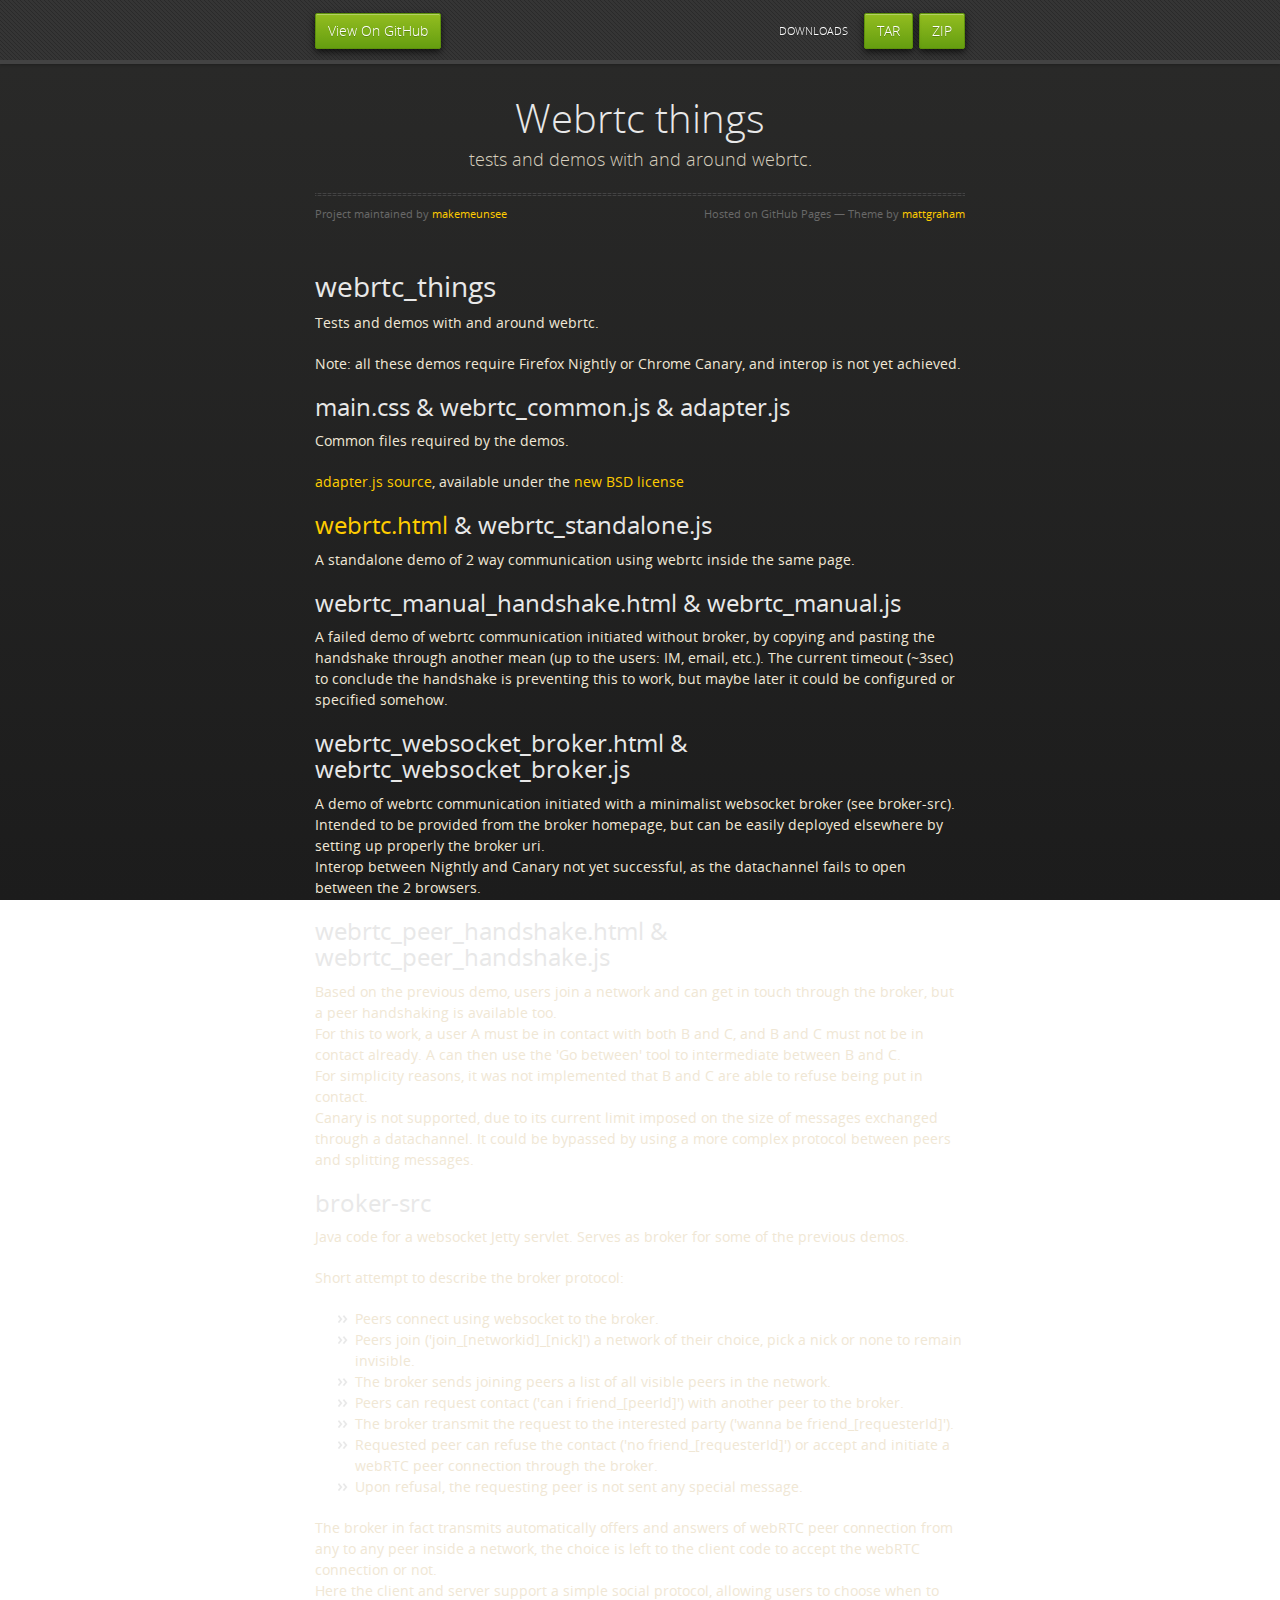
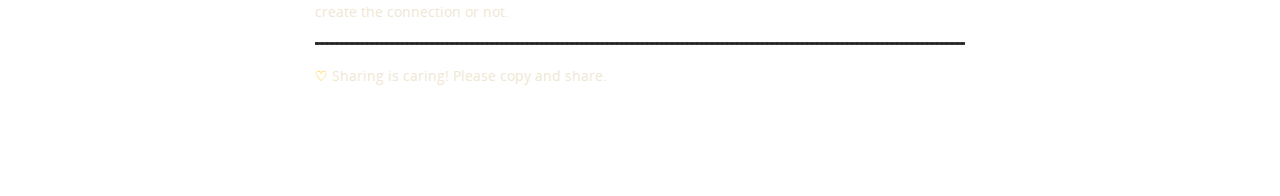
<file: index.html>
<!doctype html>
<html>
  <head>
    <meta charset="utf-8">
    <meta http-equiv="X-UA-Compatible" content="chrome=1">
    <title>Webrtc things by makemeunsee</title>
    <link rel="stylesheet" href="stylesheets/styles.css">
    <link rel="stylesheet" href="stylesheets/pygment_trac.css">
    <script src="https://ajax.googleapis.com/ajax/libs/jquery/1.7.1/jquery.min.js"></script>
    <script src="javascripts/respond.js"></script>
    <!--[if lt IE 9]>
      <script src="//html5shiv.googlecode.com/svn/trunk/html5.js"></script>
    <![endif]-->
    <!--[if lt IE 8]>
    <link rel="stylesheet" href="stylesheets/ie.css">
    <![endif]-->
    <meta name="viewport" content="width=device-width, initial-scale=1, user-scalable=no">

  </head>
  <body>
      <div id="header">
        <nav>
          <li class="fork"><a href="https://github.com/makemeunsee/webrtc_things">View On GitHub</a></li>
          <li class="downloads"><a href="https://github.com/makemeunsee/webrtc_things/zipball/master">ZIP</a></li>
          <li class="downloads"><a href="https://github.com/makemeunsee/webrtc_things/tarball/master">TAR</a></li>
          <li class="title">DOWNLOADS</li>
        </nav>
      </div><!-- end header -->

    <div class="wrapper">

      <section>
        <div id="title">
          <h1>Webrtc things</h1>
          <p>tests and demos with and around webrtc.</p>
          <hr>
          <span class="credits left">Project maintained by <a href="https://github.com/makemeunsee">makemeunsee</a></span>
          <span class="credits right">Hosted on GitHub Pages &mdash; Theme by <a href="http://twitter.com/#!/michigangraham">mattgraham</a></span>
        </div>

        <h1>webrtc_things</h1>

<p>Tests and demos with and around webrtc.</p>

<p>Note: all these demos require Firefox Nightly or Chrome Canary, and interop is not yet achieved.</p>

<h2>main.css &amp; webrtc_common.js &amp; adapter.js</h2>

<p>Common files required by the demos.</p>

<p><a href="http://code.google.com/p/webrtc-samples/source/browse/trunk/apprtc/js/adapter.js">adapter.js source</a>, available under the <a href="http://opensource.org/licenses/BSD-3-Clause">new BSD license</a></p>

<h2><a href="webrtc.html">webrtc.html</a> &amp; webrtc_standalone.js</h2>

<p>A standalone demo of 2 way communication using webrtc inside the same page.</p>

<h2>webrtc_manual_handshake.html &amp; webrtc_manual.js</h2>

<p>A failed demo of webrtc communication initiated without broker, by copying and pasting the handshake through another mean (up to the users: IM, email, etc.). The current timeout (~3sec) to conclude the handshake is preventing this to work, but maybe later it could be configured or specified somehow.</p>

<h2>webrtc_websocket_broker.html &amp; webrtc_websocket_broker.js</h2>

<p>A demo of webrtc communication initiated with a minimalist websocket broker (see broker-src).<br>
Intended to be provided from the broker homepage, but can be easily deployed elsewhere by setting up properly the broker uri.<br>
Interop between Nightly and Canary not yet successful, as the datachannel fails to open between the 2 browsers.</p>

<h2>webrtc_peer_handshake.html &amp; webrtc_peer_handshake.js</h2>

<p>Based on the previous demo, users join a network and can get in touch through the broker, but a peer handshaking is available too.<br>
For this to work, a user A must be in contact with both B and C, and B and C must not be in contact already. A can then use the 'Go between' tool to intermediate between B and C.<br>
For simplicity reasons, it was not implemented that B and C are able to refuse being put in contact.<br>
Canary is not supported, due to its current limit imposed on the size of messages exchanged through a datachannel. It could be bypassed by using a more complex protocol between peers and splitting messages.</p>

<h2>broker-src</h2>

<p>Java code for a websocket Jetty servlet. Serves as broker for some of the previous demos.</p>

<p>Short attempt to describe the broker protocol:</p>

<ul>
<li>Peers connect using websocket to the broker.</li>
<li>Peers join ('join_[networkid]_[nick]') a network of their choice, pick a nick or none to remain invisible.</li>
<li>The broker sends joining peers a list of all visible peers in the network.</li>
<li>Peers can request contact ('can i friend_[peerId]') with another peer to the broker.</li>
<li>The broker transmit the request to the interested party ('wanna be friend_[requesterId]').</li>
<li>Requested peer can refuse the contact ('no friend_[requesterId]') or accept and initiate a webRTC peer connection through the broker.</li>
<li>Upon refusal, the requesting peer is not sent any special message.</li>
</ul><p>The broker in fact transmits automatically offers and answers of webRTC peer connection from any to any peer inside a network, the choice is left to the client code to accept the webRTC connection or not.<br>
Here the client and server support a simple social protocol, allowing users to choose when to create the connection or not.</p>

<hr><p><a href="http://copyheart.org/">♡</a> Sharing is caring! Please copy and share.</p>
      </section>

    </div>
    <!--[if !IE]><script>fixScale(document);</script><![endif]-->
    
  </body>
</html>
</file>
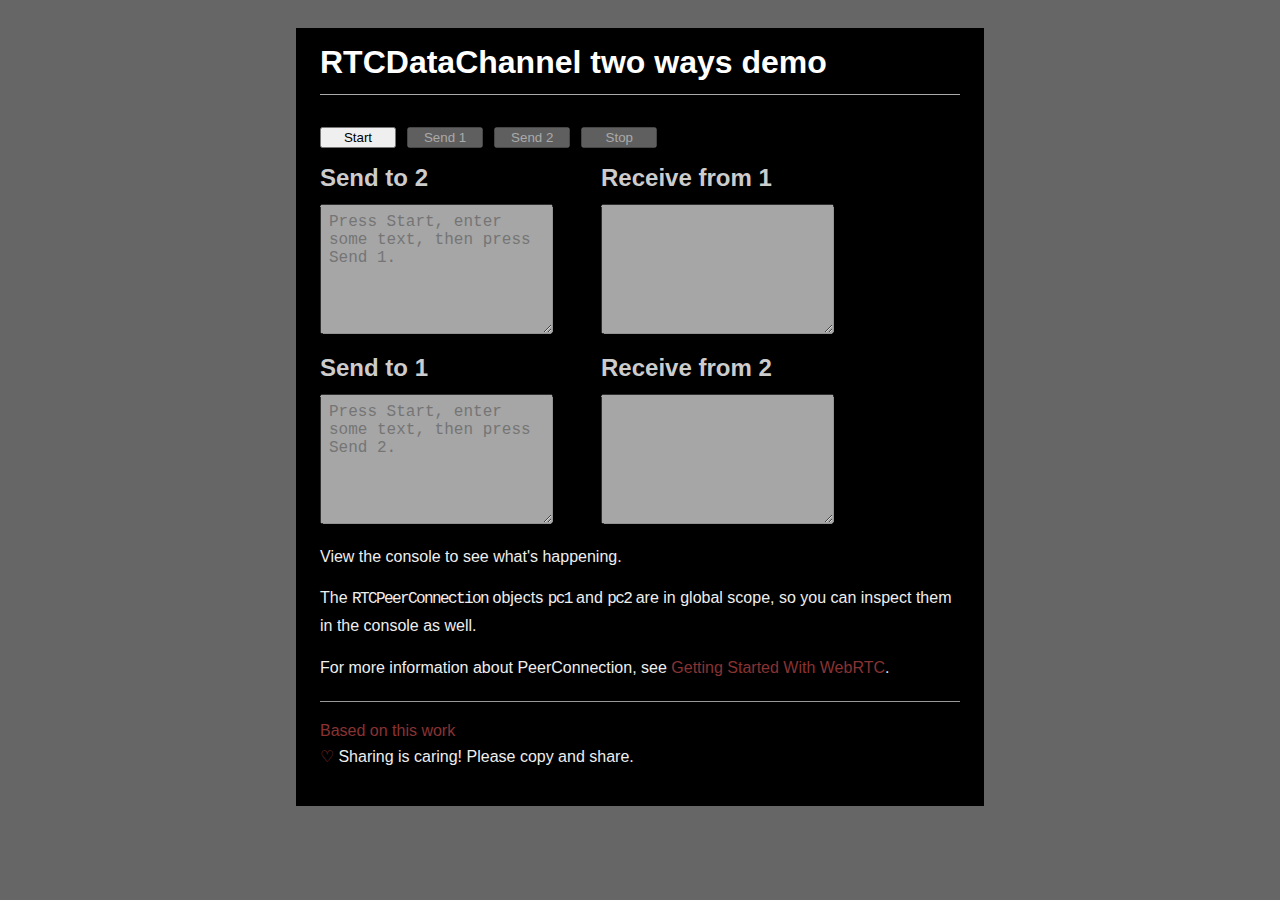
<file: webrtc.html>
<!DOCTYPE html>
<html><head>
<meta http-equiv="content-type" content="text/html; charset=UTF-8">
<meta name="keywords" content="HTML5, JavaScript, webrtc">
<meta http-equiv="X-UA-Compatible" content="ff=23">
<title>RTCDataChannel</title>
<link rel="stylesheet" href="main.css">
<style>
div#buttons {
  margin: 0 0 1em 0;
}
div#receive1to2, div#receive2to1 {
}
div#send1to2, div#send2to1 {
  float: left;
  margin: 0 3em 1em 0;
}
div#sendReceive1to2, div#sendReceive2to1 {
  margin: 0 0 1em 0;
}
\h1 {
  margin: 0 0 1em 0;
}
h2 {
  margin: 0 0 0.5em 0;
}
textarea {
  color: #444;
  font-family: 'Courier New', monospace;
  font-size: 1em;
  height: 7.0em;
  padding: 0.5em;
}
</style>
</head>
<body>
<div id="container">

  <h1>RTCDataChannel two ways demo</h1>

  <div id="buttons">
    <button id="startButton" onclick="createConnection()">Start</button>
    <button disabled="disabled" id="sendButton1to2" onclick="sendData1to2()">Send 1</button>
    <button disabled="disabled" id="sendButton2to1" onclick="sendData2to1()">Send 2</button>
    <button disabled="disabled" id="closeButton" onclick="closeDataChannels()">Stop</button>
  </div>

  <div id="sendReceive1to2">
    <div id="send1to2">
      <h2>Send to 2</h2>
      <textarea id="peer1_dataChannelSend" disabled="disabled" placeholder="Press Start, enter some text, then press Send 1."></textarea>
    </div>
    <div id="receive1to2">
      <h2>Receive from 1</h2>
      <textarea id="peer2_dataChannelReceive" disabled="disabled"></textarea>
    </div>
  </div>
  <div id="sendReceive2to1">
     <div id="send2to1">
      <h2>Send to 1</h2>
      <textarea id="peer2_dataChannelSend" disabled="disabled" placeholder="Press Start, enter some text, then press Send 2."></textarea>
    </div>
    <div id="receive2to1">
      <h2>Receive from 2</h2>
      <textarea id="peer1_dataChannelReceive" disabled="disabled"></textarea>
    </div>
  </div>

  <p>View the console to see what's happening.</p>
  <p>The <code>RTCPeerConnection</code> objects <code>pc1</code> and <code>pc2</code> are in global scope, so you can inspect them in the console as well.</p>
  <p>For more information about PeerConnection, see <a href="http://www.html5rocks.com/en/tutorials/webrtc/basics/#toc-rtcdatachannel" title="RTCDataChannel section of HTML5 Rocks article about WebRTC">Getting Started With WebRTC</a>.</p>
  
  <p><a href="https://github.com/samdutton/simpl/blob/master/rtcdatachannel/index.html" title="Based on this work" id="viewSource">Based on this work</a>
  <a href="http://copyheart.org/">♡</a> Sharing is caring! Please copy and share.<p>
  
  <script src="adapter.js"></script>
  <script src="webrtc_common.js"></script>
  <script src="webrtc_standalone.js"></script>

</div>
</body></html>
</file>
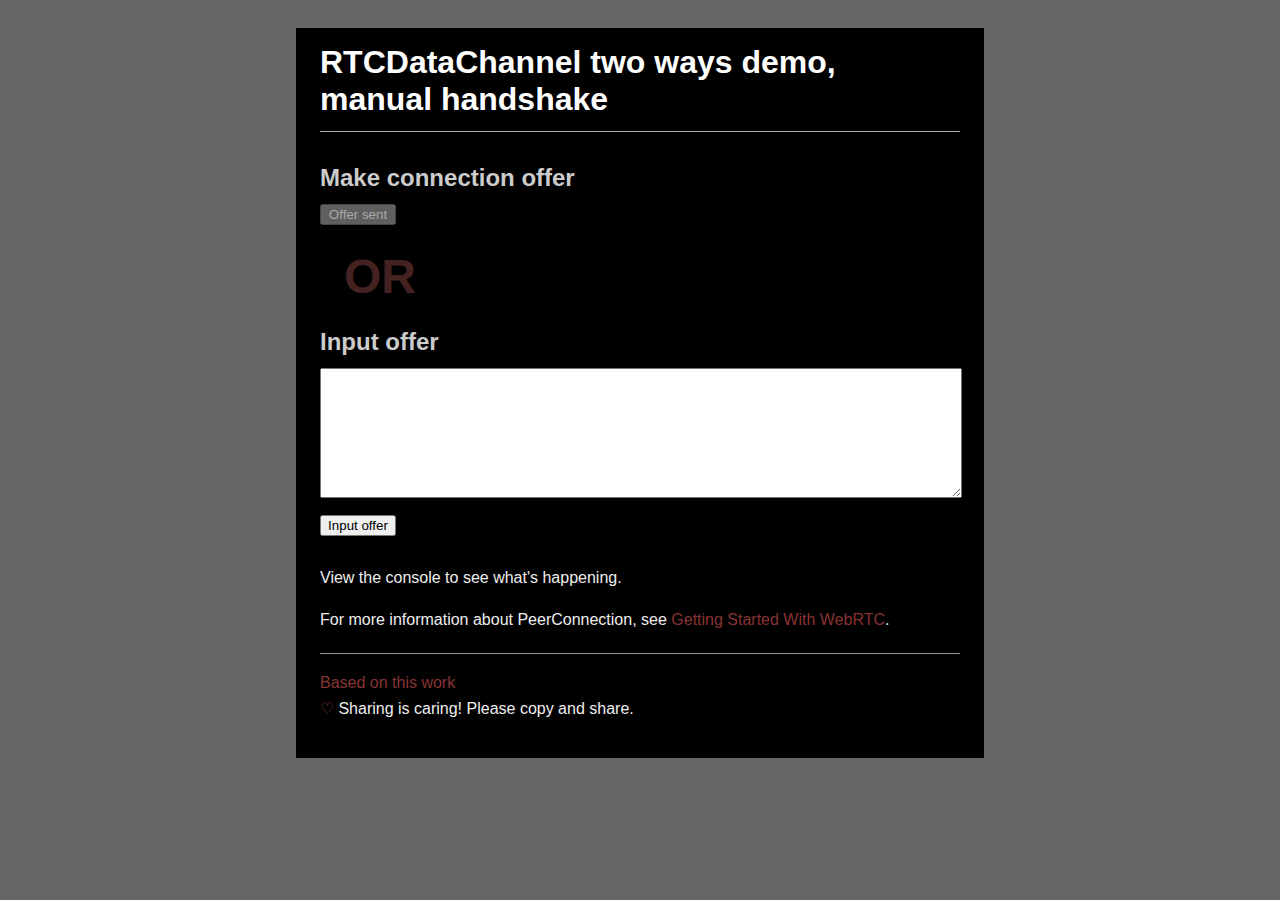
<file: webrtc_manual_handshake.html>
<!DOCTYPE html>
<html><head>
<meta http-equiv="content-type" content="text/html; charset=UTF-8">
<meta name="keywords" content="HTML5, JavaScript, webrtc">
<meta http-equiv="X-UA-Compatible" content="ff=23">
<title>RTCDataChannel</title>
<link rel="stylesheet" href="main.css">
<style>
div#buttons, button#inputButton {
  margin: 1em 0 1em 0;
}
div#receive {
}
div#send {
  float: left;
  margin: 0 3em 1em 0;
}
div#sendReceive, div#createOffer, div#inputOffer {
  margin: 0 1em 1em 0;
}
div#bigOr {
  margin: 0.5em 0.5em 0.5em 0.5em;
  font-size: 3em;
  font-weight: bold;
  color: #422;
}
\h1 {
  margin: 0 0 1em 0;
}
h2 {
  margin: 0 0 0.5em 0;
}
textarea {
  color: #444;
  font-family: 'Courier New', monospace;
  font-size: 1em;
  height: 7.0em;
  width: 39.0em;
  padding: 0.5em;
}
</style>
</head>
<body>
<div id="container">

  <h1>RTCDataChannel two ways demo,<br>manual handshake</h1>

  <div id="createOffer">
    <h2>Make connection offer</h2>
    <textarea id="localDescriptionText" readonly></textarea>
    <button id="startButton" onclick="create()">Offer sent</button>
  </div>
  <div id="bigOr">OR</div>
  <div id="input">
    <h2 id="inputHeader">Input offer</h2>
    <textarea id="inputText"></textarea>
    <button id="inputButton" onclick="inputOffer()">Input offer</button>
  </div>
  <div id="output">
    <h2 id="outputHeader">Answer</h2>
    <textarea id="outputText" readonly></textarea>
  </div>
  
  <div id="buttons">
    <button id="sendButton" onclick="sendData()">Send</button>
    <button id="closeButton" onclick="closeDataChannel()">Stop</button>
  </div>
  
  <div id="sendReceive">
    <div id="send">
      <h2>Send</h2>
      <textarea id="dataChannelSend" disabled="disabled" placeholder="Set the remote description, enter some text, then press Send."></textarea>
    </div>
    <div id="receive">
      <h2>Receive</h2>
      <textarea id="dataChannelReceive" readonly>Connection closed</textarea>
    </div>
  </div>
  
  <p>View the console to see what's happening.</p>
  <p>For more information about PeerConnection, see <a href="http://www.html5rocks.com/en/tutorials/webrtc/basics/#toc-rtcdatachannel" title="RTCDataChannel section of HTML5 Rocks article about WebRTC">Getting Started With WebRTC</a>.</p>
  
  <p><a href="https://github.com/samdutton/simpl/blob/master/rtcdatachannel/index.html" title="Based on this work" id="viewSource">Based on this work</a>
  <a href="http://copyheart.org/">♡</a> Sharing is caring! Please copy and share.<p>

  <script src="adapter.js"></script>
  <script src="webrtc_common.js"></script>
  <script src="webrtc_manual.js"></script>

</div>
</body></html>
</file>
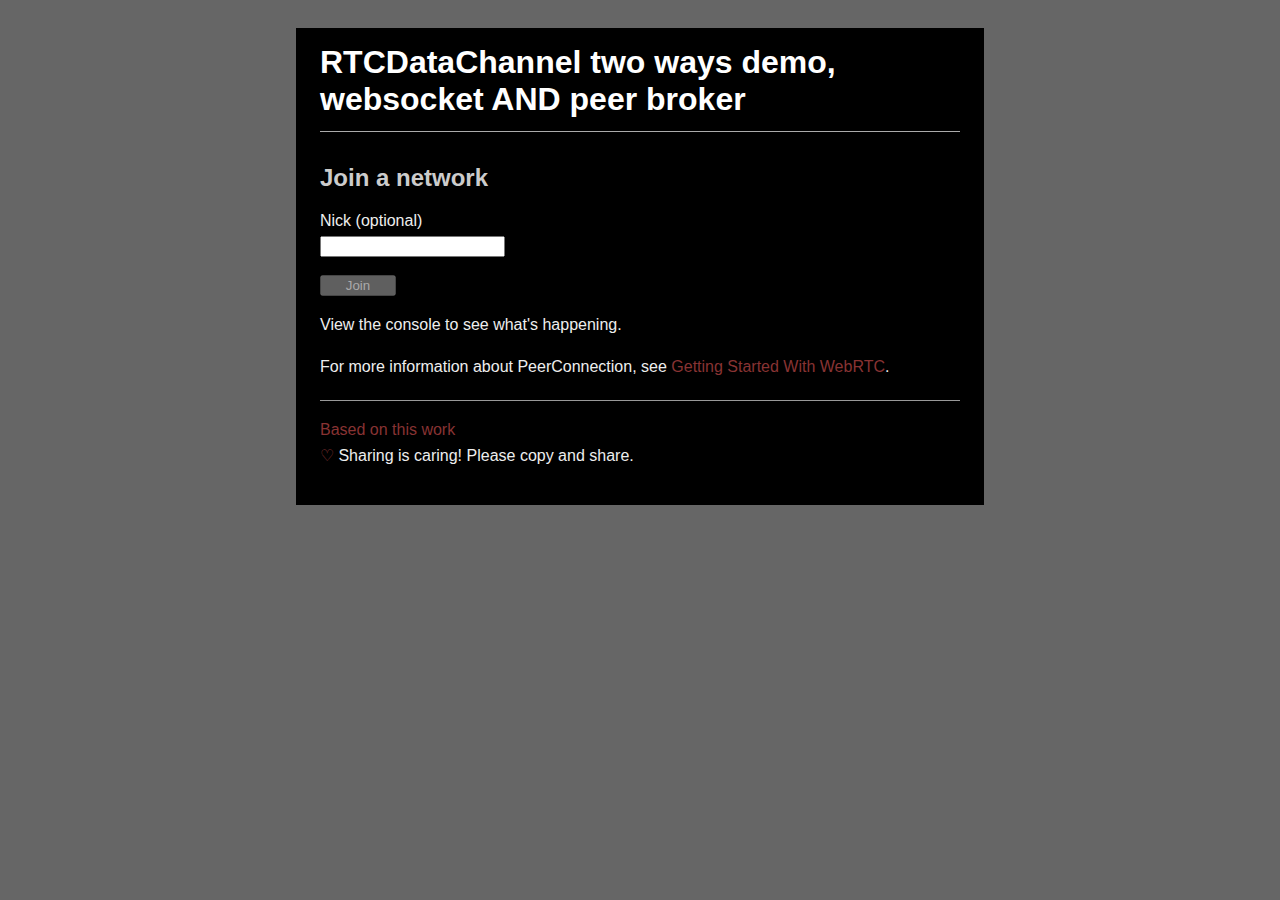
<file: webrtc_peer_handshake.html>
<!DOCTYPE html>
<html><head>
<meta http-equiv="content-type" content="text/html; charset=UTF-8">
<meta name="keywords" content="HTML5, JavaScript, webrtc">
<meta http-equiv="X-UA-Compatible" content="ff=23">
<title>RTCDataChannel</title>
<link rel="stylesheet" href="main.css">
<style>
div#receive {
}
div#send {
  float: left;
  margin: 0 3em 1em 0;
}
div#sendReceive {
  margin: 0 1em 1em 0;
}
\h1 {
  margin: 0 0 1em 0;
}
h2 {
  margin: 0 0 0.5em 0;
}
.messaging {
  color: #444;
  font-family: 'Courier New', monospace;
  font-size: 1em;
  width: 35.0em;
  padding: 0.5em;
}
textarea.messaging {
  height: 7.0em;
}
font#networkName {
  font-size: 1.2em;
  color: #477;
}
font#nickname, b.peer {
  font-size: 1.2em;
  color: #577;
}
#leaveNetwork, .contactlink {
  font-size: 0.8em;
}
.peercontact, .contactlink {
  display: inline;
}
</style>
</head>
<body>
<div id="container">

  <h1>RTCDataChannel two ways demo,<br>websocket AND peer broker</h1>

  <div id="network">
    <h2 id='noNetworkHeader'>Join a network</h2>
    <h2 id='joinedHeader'>In network as <font id="nickname"></font></h2>
    <a id="leaveNetwork" title="Leave the network" onclick="leave()">leave the network</a>
    <div id="nickdiv">
        <p>Nick (optional)<br><input id="nickInput" onkeydown="if (event.keyCode == 13) document.getElementById('joinButton').click()"/></p>
    </div>
    <button disabled="disabled" id="joinButton" onclick="joinNetwork()">Join</button>
  </div>
  
  <div id="members">
    <h3>Peers:</h3>
    <p id='peerlist'></p>
  </div>
  
  <div id="gobetween">
    <h3>Go between action:</h3>
    <p>Introduce <select id="introducingList1" onchange="updateIntroducingButton()"><option></option></select> to <select id="introducingList2" onchange="updateIntroducingButton()"><option></option></select> <button disabled="disabled" id="introduceButton" onclick="introduce()">Go!</button></p>
  </div>
  
  <p>View the console to see what's happening.</p>
  <p>For more information about PeerConnection, see <a href="http://www.html5rocks.com/en/tutorials/webrtc/basics/#toc-rtcdatachannel" title="RTCDataChannel section of HTML5 Rocks article about WebRTC">Getting Started With WebRTC</a>.</p>

  <p><a href="https://github.com/samdutton/simpl/blob/master/rtcdatachannel/index.html" title="Based on this work" id="viewSource">Based on this work</a>
  <a href="http://copyheart.org/">♡</a> Sharing is caring! Please copy and share.<p>

  <script src="adapter.js"></script>
  <script src="webrtc_common.js"></script>
  <script src="webrtc_peer_handshake.js"></script>
</div>
</body></html>
</file>
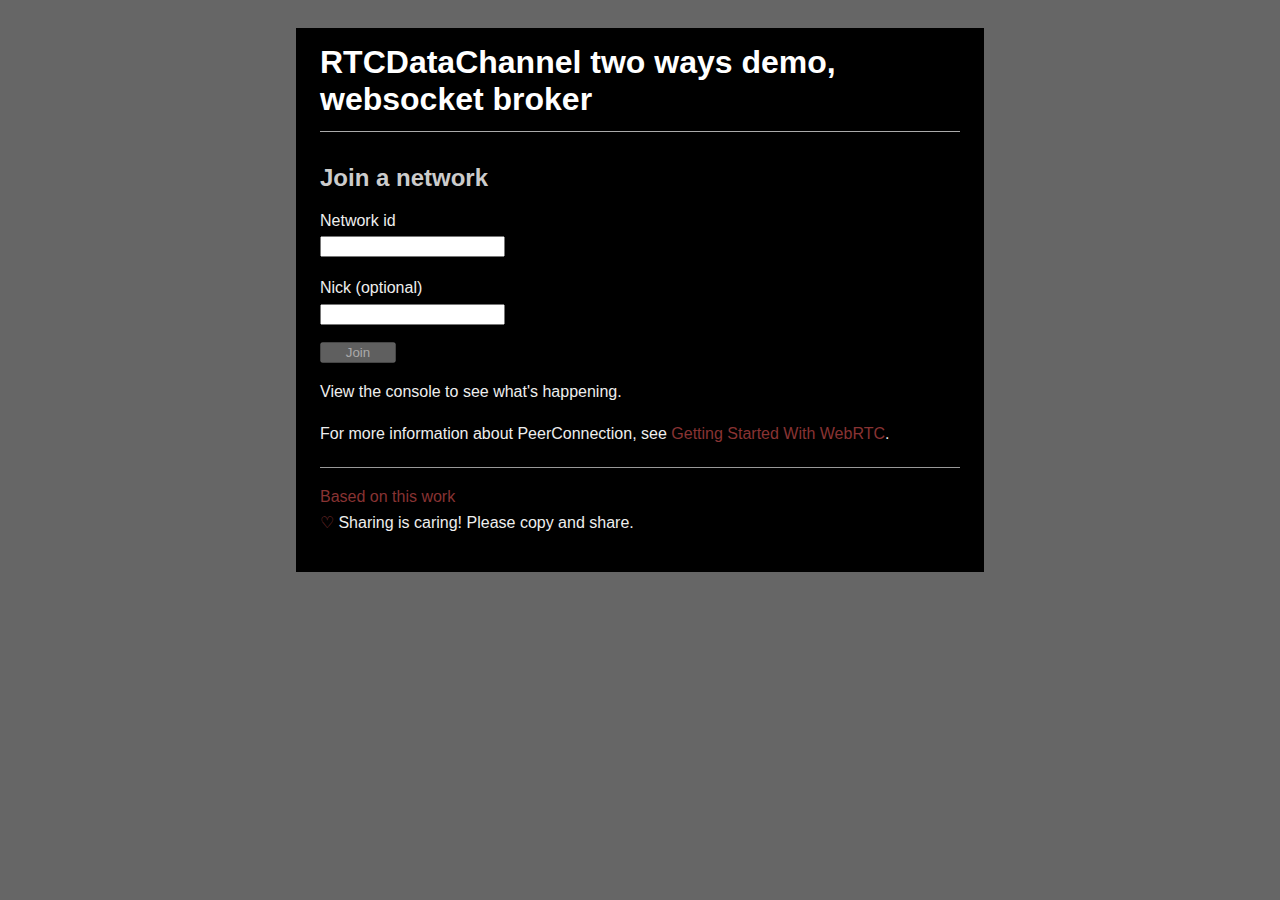
<file: webrtc_websocket_broker.html>
<!DOCTYPE html>
<html><head>
<meta http-equiv="content-type" content="text/html; charset=UTF-8">
<meta name="keywords" content="HTML5, JavaScript, webrtc">
<meta http-equiv="X-UA-Compatible" content="ff=23">
<title>RTCDataChannel</title>
<link rel="stylesheet" href="main.css">
<style>
div#receive {
}
div#send {
  float: left;
  margin: 0 3em 1em 0;
}
div#sendReceive {
  margin: 0 1em 1em 0;
}
\h1 {
  margin: 0 0 1em 0;
}
h2 {
  margin: 0 0 0.5em 0;
}
.messaging {
  color: #444;
  font-family: 'Courier New', monospace;
  font-size: 1em;
  width: 35.0em;
  padding: 0.5em;
}
textarea.messaging {
  height: 7.0em;
}
font#networkName {
  font-size: 1.2em;
  color: #477;
}
font#nickname, b.peer {
  font-size: 1.2em;
  color: #577;
}
#leaveNetwork, .contactlink {
  font-size: 0.8em;
}
.peercontact, .contactlink {
  display: inline;
}
</style>
</head>
<body>
<div id="container">

  <h1>RTCDataChannel two ways demo,<br>websocket broker</h1>

  <div id="network">
    <h2 id='noNetworkHeader'>Join a network</h2>
    <h2 id='joinedHeader'>In network <font id="networkName"></font> as <font id="nickname"></font></h2>
    <a id="leaveNetwork" title="Leave the network" onclick="leave()">leave this network</a>
    <div id="networkinputdiv">
        <p>Network id<br><input id="networkInput" onkeydown="if (event.keyCode == 13) document.getElementById('joinButton').click()"/></p>
    </div>
    <div id="nickdiv">
        <p>Nick (optional)<br><input id="nickInput" onkeydown="if (event.keyCode == 13) document.getElementById('joinButton').click()"/></p>
    </div>
    <button disabled="disabled" id="joinButton" onclick="joinNetwork()">Join</button>
  </div>
  
  <div id="members">
    <h3>Peers:</h3>
    <p id='peerlist'></p>
  </div>
  
  <p>View the console to see what's happening.</p>
  <p>For more information about PeerConnection, see <a href="http://www.html5rocks.com/en/tutorials/webrtc/basics/#toc-rtcdatachannel" title="RTCDataChannel section of HTML5 Rocks article about WebRTC">Getting Started With WebRTC</a>.</p>

  <p><a href="https://github.com/samdutton/simpl/blob/master/rtcdatachannel/index.html" title="Based on this work" id="viewSource">Based on this work</a>
  <a href="http://copyheart.org/">♡</a> Sharing is caring! Please copy and share.<p>

  <script src="adapter.js"></script>
  <script src="webrtc_common.js"></script>
  <script src="webrtc_websocket_broker.js"></script>
</div>
</body></html>
</file>
<file: stylesheets/styles.css>
@font-face {
  font-family: 'OpenSansLight';
  src: url("../fonts/OpenSans-Light-webfont.eot");
  src: url("../fonts/OpenSans-Light-webfont.eot?#iefix") format("embedded-opentype"), url("../fonts/OpenSans-Light-webfont.woff") format("woff"), url("../fonts/OpenSans-Light-webfont.ttf") format("truetype"), url("../fonts/OpenSans-Light-webfont.svg#OpenSansLight") format("svg");
  font-weight: normal;
  font-style: normal;
}

@font-face {
  font-family: 'OpenSansLightItalic';
  src: url("../fonts/OpenSans-LightItalic-webfont.eot");
  src: url("../fonts/OpenSans-LightItalic-webfont.eot?#iefix") format("embedded-opentype"), url("../fonts/OpenSans-LightItalic-webfont.woff") format("woff"), url("../fonts/OpenSans-LightItalic-webfont.ttf") format("truetype"), url("../fonts/OpenSans-LightItalic-webfont.svg#OpenSansLightItalic") format("svg");
  font-weight: normal;
  font-style: normal;
}

@font-face {
  font-family: 'OpenSansRegular';
  src: url("../fonts/OpenSans-Regular-webfont.eot");
  src: url("../fonts/OpenSans-Regular-webfont.eot?#iefix") format("embedded-opentype"), url("../fonts/OpenSans-Regular-webfont.woff") format("woff"), url("../fonts/OpenSans-Regular-webfont.ttf") format("truetype"), url("../fonts/OpenSans-Regular-webfont.svg#OpenSansRegular") format("svg");
  font-weight: normal;
  font-style: normal;
  -webkit-font-smoothing: antialiased;
}

@font-face {
  font-family: 'OpenSansItalic';
  src: url("../fonts/OpenSans-Italic-webfont.eot");
  src: url("../fonts/OpenSans-Italic-webfont.eot?#iefix") format("embedded-opentype"), url("../fonts/OpenSans-Italic-webfont.woff") format("woff"), url("../fonts/OpenSans-Italic-webfont.ttf") format("truetype"), url("../fonts/OpenSans-Italic-webfont.svg#OpenSansItalic") format("svg");
  font-weight: normal;
  font-style: normal;
  -webkit-font-smoothing: antialiased;
}

@font-face {
  font-family: 'OpenSansSemibold';
  src: url("../fonts/OpenSans-Semibold-webfont.eot");
  src: url("../fonts/OpenSans-Semibold-webfont.eot?#iefix") format("embedded-opentype"), url("../fonts/OpenSans-Semibold-webfont.woff") format("woff"), url("../fonts/OpenSans-Semibold-webfont.ttf") format("truetype"), url("../fonts/OpenSans-Semibold-webfont.svg#OpenSansSemibold") format("svg");
  font-weight: normal;
  font-style: normal;
  -webkit-font-smoothing: antialiased;
}

@font-face {
  font-family: 'OpenSansSemiboldItalic';
  src: url("../fonts/OpenSans-SemiboldItalic-webfont.eot");
  src: url("../fonts/OpenSans-SemiboldItalic-webfont.eot?#iefix") format("embedded-opentype"), url("../fonts/OpenSans-SemiboldItalic-webfont.woff") format("woff"), url("../fonts/OpenSans-SemiboldItalic-webfont.ttf") format("truetype"), url("../fonts/OpenSans-SemiboldItalic-webfont.svg#OpenSansSemiboldItalic") format("svg");
  font-weight: normal;
  font-style: normal;
  -webkit-font-smoothing: antialiased;
}

@font-face {
  font-family: 'OpenSansBold';
  src: url("../fonts/OpenSans-Bold-webfont.eot");
  src: url("../fonts/OpenSans-Bold-webfont.eot?#iefix") format("embedded-opentype"), url("../fonts/OpenSans-Bold-webfont.woff") format("woff"), url("../fonts/OpenSans-Bold-webfont.ttf") format("truetype"), url("../fonts/OpenSans-Bold-webfont.svg#OpenSansBold") format("svg");
  font-weight: normal;
  font-style: normal;
  -webkit-font-smoothing: antialiased;
}

@font-face {
  font-family: 'OpenSansBoldItalic';
  src: url("../fonts/OpenSans-BoldItalic-webfont.eot");
  src: url("../fonts/OpenSans-BoldItalic-webfont.eot?#iefix") format("embedded-opentype"), url("../fonts/OpenSans-BoldItalic-webfont.woff") format("woff"), url("../fonts/OpenSans-BoldItalic-webfont.ttf") format("truetype"), url("../fonts/OpenSans-BoldItalic-webfont.svg#OpenSansBoldItalic") format("svg");
  font-weight: normal;
  font-style: normal;
  -webkit-font-smoothing: antialiased;
}

/* normalize.css 2012-02-07T12:37 UTC - http://github.com/necolas/normalize.css */
/* =============================================================================
   HTML5 display definitions
   ========================================================================== */
/*
 * Corrects block display not defined in IE6/7/8/9 & FF3
 */
article,
aside,
details,
figcaption,
figure,
footer,
header,
hgroup,
nav,
section,
summary {
  display: block;
}

/*
 * Corrects inline-block display not defined in IE6/7/8/9 & FF3
 */
audio,
canvas,
video {
  display: inline-block;
  *display: inline;
  *zoom: 1;
}

/*
 * Prevents modern browsers from displaying 'audio' without controls
 */
audio:not([controls]) {
  display: none;
}

/*
 * Addresses styling for 'hidden' attribute not present in IE7/8/9, FF3, S4
 * Known issue: no IE6 support
 */
[hidden] {
  display: none;
}

/* =============================================================================
   Base
   ========================================================================== */
/*
 * 1. Corrects text resizing oddly in IE6/7 when body font-size is set using em units
 *    http://clagnut.com/blog/348/#c790
 * 2. Prevents iOS text size adjust after orientation change, without disabling user zoom
 *    www.456bereastreet.com/archive/201012/controlling_text_size_in_safari_for_ios_without_disabling_user_zoom/
 */
html {
  font-size: 100%;
  /* 1 */
  -webkit-text-size-adjust: 100%;
  /* 2 */
  -ms-text-size-adjust: 100%;
  /* 2 */
}

/*
 * Addresses font-family inconsistency between 'textarea' and other form elements.
 */
html,
button,
input,
select,
textarea {
  font-family: sans-serif;
}

/*
 * Addresses margins handled incorrectly in IE6/7
 */
body {
  margin: 0;
}

/* =============================================================================
   Links
   ========================================================================== */
/*
 * Addresses outline displayed oddly in Chrome
 */
a:focus {
  outline: thin dotted;
}

/*
 * Improves readability when focused and also mouse hovered in all browsers
 * people.opera.com/patrickl/experiments/keyboard/test
 */
a:hover,
a:active {
  outline: 0;
}

/* =============================================================================
   Typography
   ========================================================================== */
/*
 * Addresses font sizes and margins set differently in IE6/7
 * Addresses font sizes within 'section' and 'article' in FF4+, Chrome, S5
 */
h1 {
  font-size: 2em;
  margin: 0.67em 0;
}

h2 {
  font-size: 1.5em;
  margin: 0.83em 0;
}

h3 {
  font-size: 1.17em;
  margin: 1em 0;
}

h4 {
  font-size: 1em;
  margin: 1.33em 0;
}

h5 {
  font-size: 0.83em;
  margin: 1.67em 0;
}

h6 {
  font-size: 0.75em;
  margin: 2.33em 0;
}

/*
 * Addresses styling not present in IE7/8/9, S5, Chrome
 */
abbr[title] {
  border-bottom: 1px dotted;
}

/*
 * Addresses style set to 'bolder' in FF3+, S4/5, Chrome
*/
b,
strong {
  font-weight: bold;
}

blockquote {
  margin: 1em 40px;
}

/*
 * Addresses styling not present in S5, Chrome
 */
dfn {
  font-style: italic;
}

/*
 * Addresses styling not present in IE6/7/8/9
 */
mark {
  background: #ff0;
  color: #000;
}

/*
 * Addresses margins set differently in IE6/7
 */
p,
pre {
  margin: 1em 0;
}

/*
 * Corrects font family set oddly in IE6, S4/5, Chrome
 * en.wikipedia.org/wiki/User:Davidgothberg/Test59
 */
pre,
code,
kbd,
samp {
  font-family: monospace, serif;
  _font-family: 'courier new', monospace;
  font-size: 1em;
}

/*
 * 1. Addresses CSS quotes not supported in IE6/7
 * 2. Addresses quote property not supported in S4
 */
/* 1 */
q {
  quotes: none;
}

/* 2 */
q:before,
q:after {
  content: '';
  content: none;
}

small {
  font-size: 75%;
}

/*
 * Prevents sub and sup affecting line-height in all browsers
 * gist.github.com/413930
 */
sub,
sup {
  font-size: 75%;
  line-height: 0;
  position: relative;
  vertical-align: baseline;
}

sup {
  top: -0.5em;
}

sub {
  bottom: -0.25em;
}

/* =============================================================================
   Lists
   ========================================================================== */
/*
 * Addresses margins set differently in IE6/7
 */
dl,
menu,
ol,
ul {
  margin: 1em 0;
}

dd {
  margin: 0 0 0 40px;
}

/*
 * Addresses paddings set differently in IE6/7
 */
menu,
ol,
ul {
  padding: 0 0 0 40px;
}

/*
 * Corrects list images handled incorrectly in IE7
 */
nav ul,
nav ol {
  list-style: none;
  list-style-image: none;
}

/* =============================================================================
   Embedded content
   ========================================================================== */
/*
 * 1. Removes border when inside 'a' element in IE6/7/8/9, FF3
 * 2. Improves image quality when scaled in IE7
 *    code.flickr.com/blog/2008/11/12/on-ui-quality-the-little-things-client-side-image-resizing/
 */
img {
  border: 0;
  /* 1 */
  -ms-interpolation-mode: bicubic;
  /* 2 */
}

/*
 * Corrects overflow displayed oddly in IE9
 */
svg:not(:root) {
  overflow: hidden;
}

/* =============================================================================
   Figures
   ========================================================================== */
/*
 * Addresses margin not present in IE6/7/8/9, S5, O11
 */
figure {
  margin: 0;
}

/* =============================================================================
   Forms
   ========================================================================== */
/*
 * Corrects margin displayed oddly in IE6/7
 */
form {
  margin: 0;
}

/*
 * Define consistent border, margin, and padding
 */
fieldset {
  border: 1px solid #c0c0c0;
  margin: 0 2px;
  padding: 0.35em 0.625em 0.75em;
}

/*
 * 1. Corrects color not being inherited in IE6/7/8/9
 * 2. Corrects text not wrapping in FF3 
 * 3. Corrects alignment displayed oddly in IE6/7
 */
legend {
  border: 0;
  /* 1 */
  padding: 0;
  white-space: normal;
  /* 2 */
  *margin-left: -7px;
  /* 3 */
}

/*
 * 1. Corrects font size not being inherited in all browsers
 * 2. Addresses margins set differently in IE6/7, FF3+, S5, Chrome
 * 3. Improves appearance and consistency in all browsers
 */
button,
input,
select,
textarea {
  font-size: 100%;
  /* 1 */
  margin: 0;
  /* 2 */
  vertical-align: baseline;
  /* 3 */
  *vertical-align: middle;
  /* 3 */
}

/*
 * Addresses FF3/4 setting line-height on 'input' using !important in the UA stylesheet
 */
button,
input {
  line-height: normal;
  /* 1 */
}

/*
 * 1. Improves usability and consistency of cursor style between image-type 'input' and others
 * 2. Corrects inability to style clickable 'input' types in iOS
 * 3. Removes inner spacing in IE7 without affecting normal text inputs
 *    Known issue: inner spacing remains in IE6
 */
button,
input[type="button"],
input[type="reset"],
input[type="submit"] {
  cursor: pointer;
  /* 1 */
  -webkit-appearance: button;
  /* 2 */
  *overflow: visible;
  /* 3 */
}

/*
 * Re-set default cursor for disabled elements
 */
button[disabled],
input[disabled] {
  cursor: default;
}

/*
 * 1. Addresses box sizing set to content-box in IE8/9
 * 2. Removes excess padding in IE8/9
 * 3. Removes excess padding in IE7
      Known issue: excess padding remains in IE6
 */
input[type="checkbox"],
input[type="radio"] {
  box-sizing: border-box;
  /* 1 */
  padding: 0;
  /* 2 */
  *height: 13px;
  /* 3 */
  *width: 13px;
  /* 3 */
}

/*
 * 1. Addresses appearance set to searchfield in S5, Chrome
 * 2. Addresses box-sizing set to border-box in S5, Chrome (include -moz to future-proof)
 */
input[type="search"] {
  -webkit-appearance: textfield;
  /* 1 */
  -moz-box-sizing: content-box;
  -webkit-box-sizing: content-box;
  /* 2 */
  box-sizing: content-box;
}

/*
 * Removes inner padding and search cancel button in S5, Chrome on OS X
 */
input[type="search"]::-webkit-search-decoration,
input[type="search"]::-webkit-search-cancel-button {
  -webkit-appearance: none;
}

/*
 * Removes inner padding and border in FF3+
 * www.sitepen.com/blog/2008/05/14/the-devils-in-the-details-fixing-dojos-toolbar-buttons/
 */
button::-moz-focus-inner,
input::-moz-focus-inner {
  border: 0;
  padding: 0;
}

/*
 * 1. Removes default vertical scrollbar in IE6/7/8/9
 * 2. Improves readability and alignment in all browsers
 */
textarea {
  overflow: auto;
  /* 1 */
  vertical-align: top;
  /* 2 */
}

/* =============================================================================
   Tables
   ========================================================================== */
/*
 * Remove most spacing between table cells
 */
table {
  border-collapse: collapse;
  border-spacing: 0;
}

body {
  padding: 0px 0 20px 0px;
  margin: 0px;
  font: 14px/1.5 "OpenSansRegular", "Helvetica Neue", Helvetica, Arial, sans-serif;
  color: #f0e7d5;
  font-weight: normal;
  background: #252525;
  background-attachment: fixed !important;
  background: -webkit-gradient(linear, 50% 0%, 50% 100%, color-stop(0%, #2a2a29), color-stop(100%, #1c1c1c));
  background: -webkit-linear-gradient(#2a2a29, #1c1c1c);
  background: -moz-linear-gradient(#2a2a29, #1c1c1c);
  background: -o-linear-gradient(#2a2a29, #1c1c1c);
  background: -ms-linear-gradient(#2a2a29, #1c1c1c);
  background: linear-gradient(#2a2a29, #1c1c1c);
}

h1, h2, h3, h4, h5, h6 {
  color: #e8e8e8;
  margin: 0 0 10px;
  font-family: 'OpenSansRegular', "Helvetica Neue", Helvetica, Arial, sans-serif;
  font-weight: normal;
}

p, ul, ol, table, pre, dl {
  margin: 0 0 20px;
}

h1, h2, h3 {
  line-height: 1.1;
}

h1 {
  font-size: 28px;
}

h2 {
  font-size: 24px;
}

h4, h5, h6 {
  color: #e8e8e8;
}

h3 {
  font-size: 18px;
  line-height: 24px;
  font-family: 'OpenSansRegular', "Helvetica Neue", Helvetica, Arial, sans-serif !important;
  font-weight: normal;
  color: #b6b6b6;
}

a {
  color: #ffcc00;
  font-weight: 400;
  text-decoration: none;
}
a:hover {
  color: #ffeb9b;
}

a small {
  font-size: 11px;
  color: #666;
  margin-top: -0.6em;
  display: block;
}

ul {
  list-style-image: url("../images/bullet.png");
}

strong {
  font-family: 'OpenSansBold', "Helvetica Neue", Helvetica, Arial, sans-serif !important;
  font-weight: normal;
}

.wrapper {
  max-width: 650px;
  margin: 0 auto;
  position: relative;
  padding: 0 20px;
}

section img {
  max-width: 100%;
}

blockquote {
  border-left: 3px solid #ffcc00;
  margin: 0;
  padding: 0 0 0 20px;
  font-style: italic;
}

code {
  font-family: "Lucida Sans", Monaco, Bitstream Vera Sans Mono, Lucida Console, Terminal;
  color: #efefef;
  font-size: 13px;
  margin: 0 4px;
  padding: 4px 6px;
  -moz-border-radius: 2px;
  -webkit-border-radius: 2px;
  -o-border-radius: 2px;
  -ms-border-radius: 2px;
  -khtml-border-radius: 2px;
  border-radius: 2px;
}

pre {
  padding: 8px 15px;
  background: #191919;
  -moz-border-radius: 2px;
  -webkit-border-radius: 2px;
  -o-border-radius: 2px;
  -ms-border-radius: 2px;
  -khtml-border-radius: 2px;
  border-radius: 2px;
  border: 1px solid #121212;
  -moz-box-shadow: inset 0 1px 3px rgba(0, 0, 0, 0.3);
  -webkit-box-shadow: inset 0 1px 3px rgba(0, 0, 0, 0.3);
  -o-box-shadow: inset 0 1px 3px rgba(0, 0, 0, 0.3);
  box-shadow: inset 0 1px 3px rgba(0, 0, 0, 0.3);
  overflow: auto;
  overflow-y: hidden;
}
pre code {
  color: #efefef;
  text-shadow: 0px 1px 0px #000;
  margin: 0;
  padding: 0;
}

table {
  width: 100%;
  border-collapse: collapse;
}

th {
  text-align: left;
  padding: 5px 10px;
  border-bottom: 1px solid #434343;
  color: #b6b6b6;
  font-family: 'OpenSansSemibold', "Helvetica Neue", Helvetica, Arial, sans-serif !important;
  font-weight: normal;
}

td {
  text-align: left;
  padding: 5px 10px;
  border-bottom: 1px solid #434343;
}

hr {
  border: 0;
  outline: none;
  height: 3px;
  background: transparent url("../images/hr.gif") center center repeat-x;
  margin: 0 0 20px;
}

dt {
  color: #F0E7D5;
  font-family: 'OpenSansSemibold', "Helvetica Neue", Helvetica, Arial, sans-serif !important;
  font-weight: normal;
}

#header {
  z-index: 100;
  left: 0;
  top: 0px;
  height: 60px;
  width: 100%;
  position: fixed;
  background: url(../images/nav-bg.gif) #353535;
  border-bottom: 4px solid #434343;
  -moz-box-shadow: 0px 1px 3px rgba(0, 0, 0, 0.25);
  -webkit-box-shadow: 0px 1px 3px rgba(0, 0, 0, 0.25);
  -o-box-shadow: 0px 1px 3px rgba(0, 0, 0, 0.25);
  box-shadow: 0px 1px 3px rgba(0, 0, 0, 0.25);
}
#header nav {
  max-width: 650px;
  margin: 0 auto;
  padding: 0 10px;
  background: blue;
  margin: 6px auto;
}
#header nav li {
  font-family: 'OpenSansLight', "Helvetica Neue", Helvetica, Arial, sans-serif;
  font-weight: normal;
  list-style: none;
  display: inline;
  color: white;
  line-height: 50px;
  text-shadow: 0px 1px 0px rgba(0, 0, 0, 0.2);
  font-size: 14px;
}
#header nav li a {
  color: white;
  border: 1px solid #5d910b;
  background: -webkit-gradient(linear, 50% 0%, 50% 100%, color-stop(0%, #93bd20), color-stop(100%, #659e10));
  background: -webkit-linear-gradient(#93bd20, #659e10);
  background: -moz-linear-gradient(#93bd20, #659e10);
  background: -o-linear-gradient(#93bd20, #659e10);
  background: -ms-linear-gradient(#93bd20, #659e10);
  background: linear-gradient(#93bd20, #659e10);
  -moz-border-radius: 2px;
  -webkit-border-radius: 2px;
  -o-border-radius: 2px;
  -ms-border-radius: 2px;
  -khtml-border-radius: 2px;
  border-radius: 2px;
  -moz-box-shadow: inset 0px 1px 0px rgba(255, 255, 255, 0.3), 0px 3px 7px rgba(0, 0, 0, 0.7);
  -webkit-box-shadow: inset 0px 1px 0px rgba(255, 255, 255, 0.3), 0px 3px 7px rgba(0, 0, 0, 0.7);
  -o-box-shadow: inset 0px 1px 0px rgba(255, 255, 255, 0.3), 0px 3px 7px rgba(0, 0, 0, 0.7);
  box-shadow: inset 0px 1px 0px rgba(255, 255, 255, 0.3), 0px 3px 7px rgba(0, 0, 0, 0.7);
  background-color: #93bd20;
  padding: 10px 12px;
  margin-top: 6px;
  line-height: 14px;
  font-size: 14px;
  display: inline-block;
  text-align: center;
}
#header nav li a:hover {
  background: -webkit-gradient(linear, 50% 0%, 50% 100%, color-stop(0%, #749619), color-stop(100%, #527f0e));
  background: -webkit-linear-gradient(#749619, #527f0e);
  background: -moz-linear-gradient(#749619, #527f0e);
  background: -o-linear-gradient(#749619, #527f0e);
  background: -ms-linear-gradient(#749619, #527f0e);
  background: linear-gradient(#749619, #527f0e);
  background-color: #659e10;
  border: 1px solid #527f0e;
  -moz-box-shadow: inset 0px 1px 1px rgba(0, 0, 0, 0.2), 0px 1px 0px rgba(0, 0, 0, 0);
  -webkit-box-shadow: inset 0px 1px 1px rgba(0, 0, 0, 0.2), 0px 1px 0px rgba(0, 0, 0, 0);
  -o-box-shadow: inset 0px 1px 1px rgba(0, 0, 0, 0.2), 0px 1px 0px rgba(0, 0, 0, 0);
  box-shadow: inset 0px 1px 1px rgba(0, 0, 0, 0.2), 0px 1px 0px rgba(0, 0, 0, 0);
}
#header nav li.fork {
  float: left;
  margin-left: 0px;
}
#header nav li.downloads {
  float: right;
  margin-left: 6px;
}
#header nav li.title {
  float: right;
  margin-right: 10px;
  font-size: 11px;
}

section {
  max-width: 650px;
  padding: 30px 0px 50px 0px;
  margin: 20px 0;
  margin-top: 70px;
}
section #title {
  border: 0;
  outline: none;
  margin: 0 0 50px 0;
  padding: 0 0 5px 0;
}
section #title h1 {
  font-family: 'OpenSansLight', "Helvetica Neue", Helvetica, Arial, sans-serif;
  font-weight: normal;
  font-size: 40px;
  text-align: center;
  line-height: 36px;
}
section #title p {
  color: #d7cfbe;
  font-family: 'OpenSansLight', "Helvetica Neue", Helvetica, Arial, sans-serif;
  font-weight: normal;
  font-size: 18px;
  text-align: center;
}
section #title .credits {
  font-size: 11px;
  font-family: 'OpenSansRegular', "Helvetica Neue", Helvetica, Arial, sans-serif;
  font-weight: normal;
  color: #696969;
  margin-top: -10px;
}
section #title .credits.left {
  float: left;
}
section #title .credits.right {
  float: right;
}

@media print, screen and (max-width: 720px) {
  #title .credits {
    display: block;
    width: 100%;
    line-height: 30px;
    text-align: center;
  }
  #title .credits .left {
    float: none;
    display: block;
  }
  #title .credits .right {
    float: none;
    display: block;
  }
}
@media print, screen and (max-width: 480px) {
  #header {
    margin-top: -20px;
  }

  section {
    margin-top: 40px;
  }

  nav {
    display: none;
  }
}
</file>
<file: stylesheets/pygment_trac.css>
.highlight .hll { background-color: #404040 }
.highlight  { color: #d0d0d0 }
.highlight .c { color: #999999; font-style: italic } /* Comment */
.highlight .err { color: #a61717; background-color: #e3d2d2 } /* Error */
.highlight .g { color: #d0d0d0 } /* Generic */
.highlight .k { color: #6ab825; font-weight: normal } /* Keyword */
.highlight .l { color: #d0d0d0 } /* Literal */
.highlight .n { color: #d0d0d0 } /* Name */
.highlight .o { color: #d0d0d0 } /* Operator */
.highlight .x { color: #d0d0d0 } /* Other */
.highlight .p { color: #d0d0d0 } /* Punctuation */
.highlight .cm { color: #999999; font-style: italic } /* Comment.Multiline */
.highlight .cp { color: #cd2828; font-weight: normal } /* Comment.Preproc */
.highlight .c1 { color: #999999; font-style: italic } /* Comment.Single */
.highlight .cs { color: #e50808; font-weight: normal; background-color: #520000 } /* Comment.Special */
.highlight .gd { color: #d22323 } /* Generic.Deleted */
.highlight .ge { color: #d0d0d0; font-style: italic } /* Generic.Emph */
.highlight .gr { color: #d22323 } /* Generic.Error */
.highlight .gh { color: #ffffff; font-weight: normal } /* Generic.Heading */
.highlight .gi { color: #589819 } /* Generic.Inserted */
.highlight .go { color: #cccccc } /* Generic.Output */
.highlight .gp { color: #aaaaaa } /* Generic.Prompt */
.highlight .gs { color: #d0d0d0; font-weight: normal } /* Generic.Strong */
.highlight .gu { color: #ffffff; text-decoration: underline } /* Generic.Subheading */
.highlight .gt { color: #d22323 } /* Generic.Traceback */
.highlight .kc { color: #6ab825; font-weight: normal } /* Keyword.Constant */
.highlight .kd { color: #6ab825; font-weight: normal } /* Keyword.Declaration */
.highlight .kn { color: #6ab825; font-weight: normal } /* Keyword.Namespace */
.highlight .kp { color: #6ab825 } /* Keyword.Pseudo */
.highlight .kr { color: #6ab825; font-weight: normal } /* Keyword.Reserved */
.highlight .kt { color: #6ab825; font-weight: normal } /* Keyword.Type */
.highlight .ld { color: #d0d0d0 } /* Literal.Date */
.highlight .m { color: #3677a9 } /* Literal.Number */
.highlight .s { color: #9dd5f1 } /* Literal.String */
.highlight .na { color: #bbbbbb } /* Name.Attribute */
.highlight .nb { color: #24909d } /* Name.Builtin */
.highlight .nc { color: #447fcf; text-decoration: underline } /* Name.Class */
.highlight .no { color: #40ffff } /* Name.Constant */
.highlight .nd { color: #ffa500 } /* Name.Decorator */
.highlight .ni { color: #d0d0d0 } /* Name.Entity */
.highlight .ne { color: #bbbbbb } /* Name.Exception */
.highlight .nf { color: #447fcf } /* Name.Function */
.highlight .nl { color: #d0d0d0 } /* Name.Label */
.highlight .nn { color: #447fcf; text-decoration: underline } /* Name.Namespace */
.highlight .nx { color: #d0d0d0 } /* Name.Other */
.highlight .py { color: #d0d0d0 } /* Name.Property */
.highlight .nt { color: #6ab825;} /* Name.Tag */
.highlight .nv { color: #40ffff } /* Name.Variable */
.highlight .ow { color: #6ab825; font-weight: normal } /* Operator.Word */
.highlight .w { color: #666666 } /* Text.Whitespace */
.highlight .mf { color: #3677a9 } /* Literal.Number.Float */
.highlight .mh { color: #3677a9 } /* Literal.Number.Hex */
.highlight .mi { color: #3677a9 } /* Literal.Number.Integer */
.highlight .mo { color: #3677a9 } /* Literal.Number.Oct */
.highlight .sb { color: #9dd5f1 } /* Literal.String.Backtick */
.highlight .sc { color: #9dd5f1 } /* Literal.String.Char */
.highlight .sd { color: #9dd5f1 } /* Literal.String.Doc */
.highlight .s2 { color: #9dd5f1 } /* Literal.String.Double */
.highlight .se { color: #9dd5f1 } /* Literal.String.Escape */
.highlight .sh { color: #9dd5f1 } /* Literal.String.Heredoc */
.highlight .si { color: #9dd5f1 } /* Literal.String.Interpol */
.highlight .sx { color: #ffa500 } /* Literal.String.Other */
.highlight .sr { color: #9dd5f1 } /* Literal.String.Regex */
.highlight .s1 { color: #9dd5f1 } /* Literal.String.Single */
.highlight .ss { color: #9dd5f1 } /* Literal.String.Symbol */
.highlight .bp { color: #24909d } /* Name.Builtin.Pseudo */
.highlight .vc { color: #40ffff } /* Name.Variable.Class */
.highlight .vg { color: #40ffff } /* Name.Variable.Global */
.highlight .vi { color: #40ffff } /* Name.Variable.Instance */
.highlight .il { color: #3677a9 } /* Literal.Number.Integer.Long */
</file>
<file: stylesheets/ie.css>
nav {
  display: none;
}
</file>
<file: main.css>
a {
color: #833;
text-decoration: none;
}

a:hover {
color: #D44;
text-decoration: underline;
}

a#viewSource {
display: block;
margin: 1.3em 0 0 0;
border-top: 1px solid #999;
padding: 1em 0 0 0;
}

div#links a {
display: block;
line-height: 1.3em;
margin: 0 0 1.5em 0;
}

@media screen and (min-width: 1000px) {
/* hack! to detect non-touch devices */
  div#links a {
		line-height: 0.8em;
  }
}

audio {
max-width: 100%;
}

body {
background: #666;
font-family: Arial, sans-serif;
padding: 20px;
/*word-break: break-word;*/
}

button {
margin: 0 0.5em 0 0;
width: 5.7em;
}

button[disabled] {
color: #aaa;
}

code {
font-family: 'Courier New', monospace;
letter-spacing: -0.1em;
}

div#container {
background: #000;
margin: 0 auto 0 auto;
max-width: 40em;
padding: 1em 1.5em 1.3em 1.5em;
}

div#links {
	padding: 0.5em 0 0 0;
}

h1 {
border-bottom: 1px solid #aaa;
color: white;
font-family: Arial, sans-serif;
margin: 0 0 0.8em 0;
padding: 0 0 0.4em 0;
}

h2 {
color: #ccc;
font-family: Arial, sans-serif;
margin: 1.8em 0 0.6em 0;
}

h3 {
color: #ccc;
font-family: Arial, sans-serif;
}

html {
/* avoid annoying page width change
when moving from the home page */
overflow-y: scroll;
}

img {
border: none;
max-width: 100%;
}

p {
color: #eee;
line-height: 1.6em;
}

p#data {
border-top: 1px dotted #666;
font-family: Courier New, monospace;
line-height: 1.3em;
max-height: 1000px;
overflow-y: auto;
padding: 1em 0 0 0;
}

p.borderBelow {
border-bottom: 1px solid #aaa;
padding: 0 0 20px 0;
}

video {
background: #222;
width: 100%;
}
</file>
